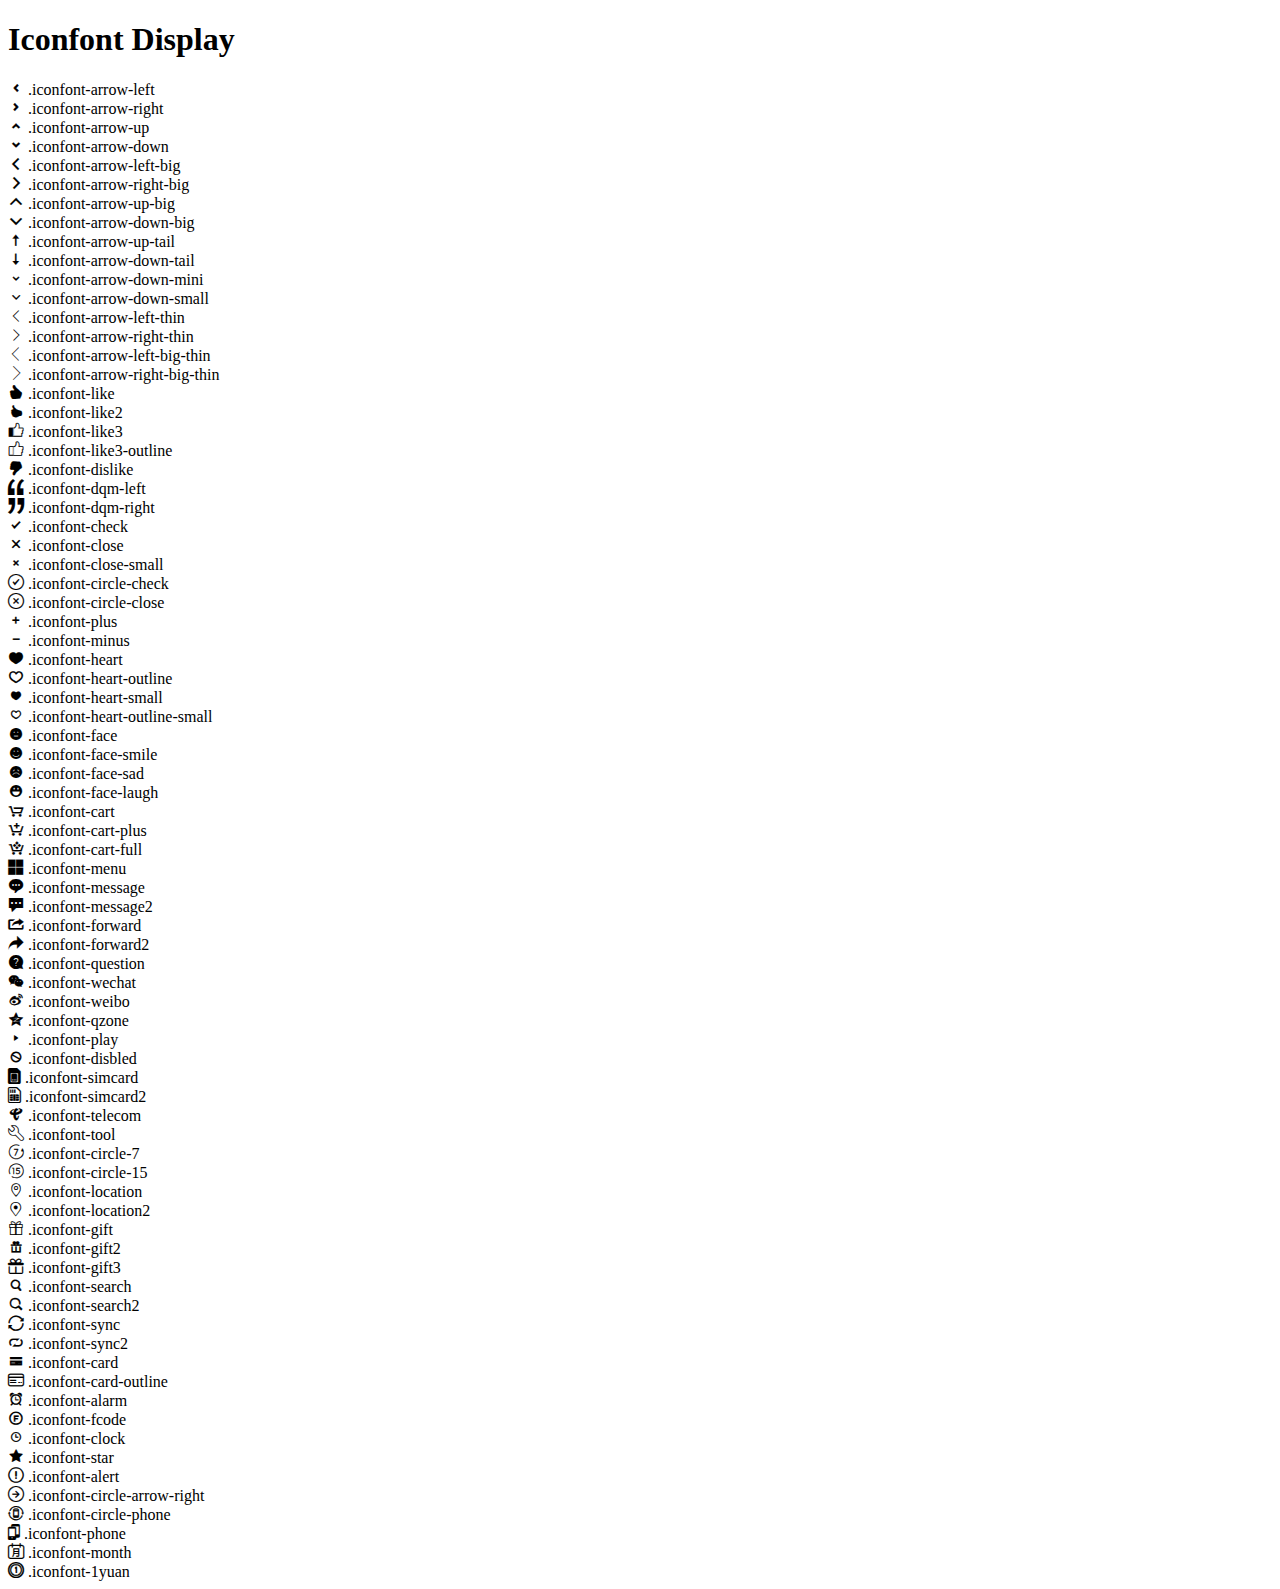
<file: css/iconfont/iconfont.html>
<!DOCTYPE html>
<html lang="en">

<head>
  <meta charset="UTF-8">
  <meta name="viewport" content="width=device-width, initial-scale=1.0">
  <title>Iconfont Display</title>
  <link rel="stylesheet" href="./iconfont.css">
</head>

<body>
  <h1>Iconfont Display</h1>
  <div class="icon-container">
    <div class="icon-item"><span class="iconfont iconfont-arrow-left"></span> .iconfont-arrow-left</div>
    <div class="icon-item"><span class="iconfont iconfont-arrow-right"></span> .iconfont-arrow-right</div>
    <div class="icon-item"><span class="iconfont iconfont-arrow-up"></span> .iconfont-arrow-up</div>
    <div class="icon-item"><span class="iconfont iconfont-arrow-down"></span> .iconfont-arrow-down</div>
    <div class="icon-item"><span class="iconfont iconfont-arrow-left-big"></span> .iconfont-arrow-left-big</div>
    <div class="icon-item"><span class="iconfont iconfont-arrow-right-big"></span> .iconfont-arrow-right-big</div>
    <div class="icon-item"><span class="iconfont iconfont-arrow-up-big"></span> .iconfont-arrow-up-big</div>
    <div class="icon-item"><span class="iconfont iconfont-arrow-down-big"></span> .iconfont-arrow-down-big</div>
    <div class="icon-item"><span class="iconfont iconfont-arrow-up-tail"></span> .iconfont-arrow-up-tail</div>
    <div class="icon-item"><span class="iconfont iconfont-arrow-down-tail"></span> .iconfont-arrow-down-tail</div>
    <div class="icon-item"><span class="iconfont iconfont-arrow-down-mini"></span> .iconfont-arrow-down-mini</div>
    <div class="icon-item"><span class="iconfont iconfont-arrow-down-small"></span> .iconfont-arrow-down-small</div>
    <div class="icon-item"><span class="iconfont iconfont-arrow-left-thin"></span> .iconfont-arrow-left-thin</div>
    <div class="icon-item"><span class="iconfont iconfont-arrow-right-thin"></span> .iconfont-arrow-right-thin</div>
    <div class="icon-item"><span class="iconfont iconfont-arrow-left-big-thin"></span> .iconfont-arrow-left-big-thin
    </div>
    <div class="icon-item"><span class="iconfont iconfont-arrow-right-big-thin"></span> .iconfont-arrow-right-big-thin
    </div>
    <div class="icon-item"><span class="iconfont iconfont-like"></span> .iconfont-like</div>
    <div class="icon-item"><span class="iconfont iconfont-like2"></span> .iconfont-like2</div>
    <div class="icon-item"><span class="iconfont iconfont-like3"></span> .iconfont-like3</div>
    <div class="icon-item"><span class="iconfont iconfont-like3-outline"></span> .iconfont-like3-outline</div>
    <div class="icon-item"><span class="iconfont iconfont-dislike"></span> .iconfont-dislike</div>
    <div class="icon-item"><span class="iconfont iconfont-dqm-left"></span> .iconfont-dqm-left</div>
    <div class="icon-item"><span class="iconfont iconfont-dqm-right"></span> .iconfont-dqm-right</div>
    <div class="icon-item"><span class="iconfont iconfont-check"></span> .iconfont-check</div>
    <div class="icon-item"><span class="iconfont iconfont-close"></span> .iconfont-close</div>
    <div class="icon-item"><span class="iconfont iconfont-close-small"></span> .iconfont-close-small</div>
    <div class="icon-item"><span class="iconfont iconfont-circle-check"></span> .iconfont-circle-check</div>
    <div class="icon-item"><span class="iconfont iconfont-circle-close"></span> .iconfont-circle-close</div>
    <div class="icon-item"><span class="iconfont iconfont-plus"></span> .iconfont-plus</div>
    <div class="icon-item"><span class="iconfont iconfont-minus"></span> .iconfont-minus</div>
    <div class="icon-item"><span class="iconfont iconfont-heart"></span> .iconfont-heart</div>
    <div class="icon-item"><span class="iconfont iconfont-heart-outline"></span> .iconfont-heart-outline</div>
    <div class="icon-item"><span class="iconfont iconfont-heart-small"></span> .iconfont-heart-small</div>
    <div class="icon-item"><span class="iconfont iconfont-heart-outline-small"></span> .iconfont-heart-outline-small
    </div>
    <div class="icon-item"><span class="iconfont iconfont-face"></span> .iconfont-face</div>
    <div class="icon-item"><span class="iconfont iconfont-face-smile"></span> .iconfont-face-smile</div>
    <div class="icon-item"><span class="iconfont iconfont-face-sad"></span> .iconfont-face-sad</div>
    <div class="icon-item"><span class="iconfont iconfont-face-laugh"></span> .iconfont-face-laugh</div>
    <div class="icon-item"><span class="iconfont iconfont-cart"></span> .iconfont-cart</div>
    <div class="icon-item"><span class="iconfont iconfont-cart-plus"></span> .iconfont-cart-plus</div>
    <div class="icon-item"><span class="iconfont iconfont-cart-full"></span> .iconfont-cart-full</div>
    <div class="icon-item"><span class="iconfont iconfont-menu"></span> .iconfont-menu</div>
    <div class="icon-item"><span class="iconfont iconfont-message"></span> .iconfont-message</div>
    <div class="icon-item"><span class="iconfont iconfont-message2"></span> .iconfont-message2</div>
    <div class="icon-item"><span class="iconfont iconfont-forward"></span> .iconfont-forward</div>
    <div class="icon-item"><span class="iconfont iconfont-forward2"></span> .iconfont-forward2</div>
    <div class="icon-item"><span class="iconfont iconfont-question"></span> .iconfont-question</div>
    <div class="icon-item"><span class="iconfont iconfont-wechat"></span> .iconfont-wechat</div>
    <div class="icon-item"><span class="iconfont iconfont-weibo"></span> .iconfont-weibo</div>
    <div class="icon-item"><span class="iconfont iconfont-qzone"></span> .iconfont-qzone</div>
    <div class="icon-item"><span class="iconfont iconfont-play"></span> .iconfont-play</div>
    <div class="icon-item"><span class="iconfont iconfont-disbled"></span> .iconfont-disbled</div>
    <div class="icon-item"><span class="iconfont iconfont-simcard"></span> .iconfont-simcard</div>
    <div class="icon-item"><span class="iconfont iconfont-simcard2"></span> .iconfont-simcard2</div>
    <div class="icon-item"><span class="iconfont iconfont-telecom"></span> .iconfont-telecom</div>
    <div class="icon-item"><span class="iconfont iconfont-tool"></span> .iconfont-tool</div>
    <div class="icon-item"><span class="iconfont iconfont-circle-7"></span> .iconfont-circle-7</div>
    <div class="icon-item"><span class="iconfont iconfont-circle-15"></span> .iconfont-circle-15</div>
    <div class="icon-item"><span class="iconfont iconfont-location"></span> .iconfont-location</div>
    <div class="icon-item"><span class="iconfont iconfont-location2"></span> .iconfont-location2</div>
    <div class="icon-item"><span class="iconfont iconfont-gift"></span> .iconfont-gift</div>
    <div class="icon-item"><span class="iconfont iconfont-gift2"></span> .iconfont-gift2</div>
    <div class="icon-item"><span class="iconfont iconfont-gift3"></span> .iconfont-gift3</div>
    <div class="icon-item"><span class="iconfont iconfont-search"></span> .iconfont-search</div>
    <div class="icon-item"><span class="iconfont iconfont-search2"></span> .iconfont-search2</div>
    <div class="icon-item"><span class="iconfont iconfont-sync"></span> .iconfont-sync</div>
    <div class="icon-item"><span class="iconfont iconfont-sync2"></span> .iconfont-sync2</div>
    <div class="icon-item"><span class="iconfont iconfont-card"></span> .iconfont-card</div>
    <div class="icon-item"><span class="iconfont iconfont-card-outline"></span> .iconfont-card-outline</div>
    <div class="icon-item"><span class="iconfont iconfont-alarm"></span> .iconfont-alarm</div>
    <div class="icon-item"><span class="iconfont iconfont-fcode"></span> .iconfont-fcode</div>
    <div class="icon-item"><span class="iconfont iconfont-clock"></span> .iconfont-clock</div>
    <div class="icon-item"><span class="iconfont iconfont-star"></span> .iconfont-star</div>
    <div class="icon-item"><span class="iconfont iconfont-alert"></span> .iconfont-alert</div>
    <div class="icon-item"><span class="iconfont iconfont-circle-arrow-right"></span> .iconfont-circle-arrow-right</div>
    <div class="icon-item"><span class="iconfont iconfont-circle-phone"></span> .iconfont-circle-phone</div>
    <div class="icon-item"><span class="iconfont iconfont-phone"></span> .iconfont-phone</div>
    <div class="icon-item"><span class="iconfont iconfont-month"></span> .iconfont-month</div>
    <div class="icon-item"><span class="iconfont iconfont-1yuan"></span> .iconfont-1yuan</div>
  </div>
</body>

</html>
</file>
<file: css/iconfont/iconfont.css>
@font-face {
  font-family: iconfont;
  src: url("iconfonts") format("woff");
  font-weight: 400;
}
[class*="iconfont"] {
  font-family: iconfont !important;
  font-style: normal;
  -webkit-font-smoothing: antialiased;
  -webkit-text-stroke-width: 0.2px;
  -moz-osx-font-smoothing: grayscale;
}
.iconfont-arrow-left:before {
  content: "\E626";
}
.iconfont-arrow-right:before {
  content: "\E621";
}
.iconfont-arrow-up:before {
  content: "\E611";
}
.iconfont-arrow-down:before {
  content: "\E61A";
}
.iconfont-arrow-left-big:before {
  content: "\E628";
}
.iconfont-arrow-right-big:before {
  content: "\E623";
}
.iconfont-arrow-up-big:before {
  content: "\E612";
}
.iconfont-arrow-down-big:before {
  content: "\E61B";
}
.iconfont-arrow-up-tail:before {
  content: "\E62F";
}
.iconfont-arrow-down-tail:before {
  content: "\E633";
}
.iconfont-arrow-down-mini:before {
  content: "\E61C";
}
.iconfont-arrow-down-small:before {
  content: "\E62B";
}
.iconfont-arrow-left-thin:before {
  content: "\E629";
}
.iconfont-arrow-right-thin:before {
  content: "\E624";
}
.iconfont-arrow-left-big-thin:before {
  content: "\E627";
}
.iconfont-arrow-right-big-thin:before {
  content: "\E622";
}
.iconfont-like:before {
  content: "\E60F";
}
.iconfont-like2:before {
  content: "\E607D";
}
.iconfont-like3:before {
  content: "\E90A";
}
.iconfont-like3-outline:before {
  content: "\E909";
}
.iconfont-dislike:before {
  content: "\E603";
}
.iconfont-dqm-left:before {
  content: "\E625";
}
.iconfont-dqm-right:before {
  content: "\E620";
}
.iconfont-check:before {
  content: "\221A";
}
.iconfont-close:before {
  content: "\E602";
}
.iconfont-close-small:before {
  content: "\D7";
}
.iconfont-circle-check:before {
  content: "\E618";
}
.iconfont-circle-close:before {
  content: "\E605";
}
.iconfont-plus:before {
  content: "\E609";
}
.iconfont-minus:before {
  content: "\E60B";
}
.iconfont-heart:before {
  content: "\E62E";
}
.iconfont-heart-outline:before {
  content: "\E62D";
}
.iconfont-heart-small:before {
  content: "\E631";
}
.iconfont-heart-outline-small:before {
  content: "\E614";
}
.iconfont-face:before {
  content: "\E61F";
}
.iconfont-face-smile:before {
  content: "\E60E";
}
.iconfont-face-sad:before {
  content: "\E613";
}
.iconfont-face-laugh:before {
  content: "\E619";
}
.iconfont-cart:before {
  content: "\E60C";
}
.iconfont-cart-plus:before {
  content: "\E60A";
}
.iconfont-cart-full:before {
  content: "\E60D";
}
.iconfont-menu:before {
  content: "\E62C";
}
.iconfont-message:before {
  content: "\E610";
}
.iconfont-message2:before {
  content: "\E600";
}
.iconfont-forward:before {
  content: "\E607";
}
.iconfont-forward2:before {
  content: "\E639";
}
.iconfont-question:before {
  content: "\E617";
}
.iconfont-wechat:before {
  content: "\E608";
}
.iconfont-weibo:before {
  content: "\E630";
}
.iconfont-qzone:before {
  content: "\E632";
}
.iconfont-play:before {
  content: "\E601";
}
.iconfont-disbled:before {
  content: "\E61E";
}
.iconfont-simcard:before {
  content: "\E641";
}
.iconfont-simcard2:before {
  content: "\E906";
}
.iconfont-telecom:before {
  content: "\E640";
}
.iconfont-tool:before {
  content: "\E634";
}
.iconfont-circle-7:before {
  content: "\E635";
}
.iconfont-circle-15:before {
  content: "\E636";
}
.iconfont-location:before {
  content: "\E637";
}
.iconfont-location2:before {
  content: "\E90B";
}
.iconfont-gift:before {
  content: "\E638";
}
.iconfont-gift2:before {
  content: "\E63E";
}
.iconfont-gift3:before {
  content: "\E905";
}
.iconfont-search:before {
  content: "\E616";
}
.iconfont-search2:before {
  content: "\E63A";
}
.iconfont-sync:before {
  content: "\E62A";
}
.iconfont-sync2:before {
  content: "\E63B";
}
.iconfont-card:before {
  content: "\E63C";
}
.iconfont-card-outline:before {
  content: "\E907";
}
.iconfont-alarm:before {
  content: "\E63D";
}
.iconfont-fcode:before {
  content: "\E63F";
}
.iconfont-clock:before {
  content: "\E606";
}
.iconfont-star:before {
  content: "\E61D";
}
.iconfont-alert:before {
  content: "\E90C";
}
.iconfont-circle-arrow-right:before {
  content: "\E615";
}
.iconfont-circle-phone:before {
  content: "\E904";
}
.iconfont-phone:before {
  content: "\E908";
}
.iconfont-month:before {
  content: "\E901";
}
.iconfont-1yuan:before {
  content: "\E903";
}
</file>
